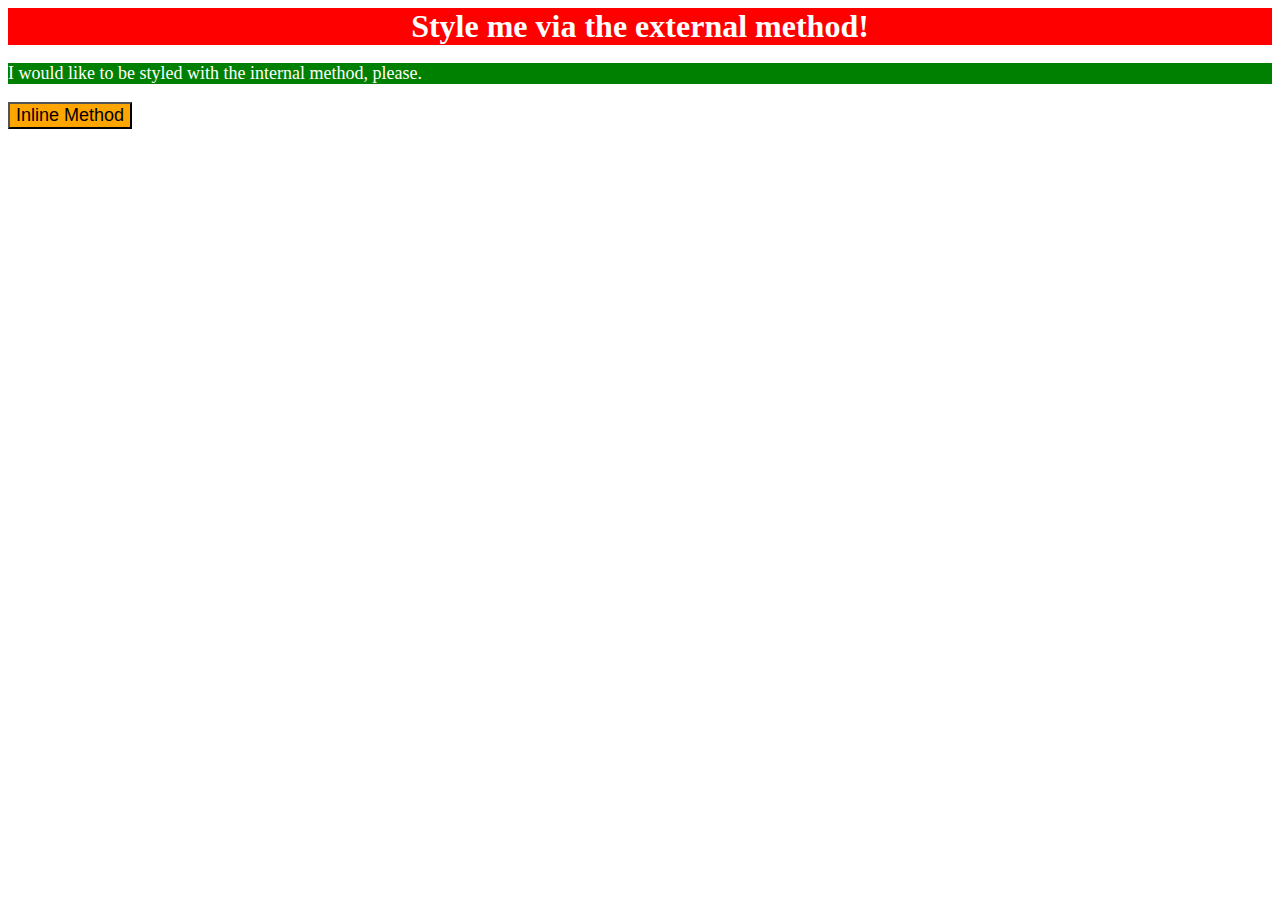
<file: foundations/01-css-methods/index.html>
<!DOCTYPE html>
<html lang="en">
  <head>
    <meta charset="UTF-8">
    <meta http-equiv="X-UA-Compatible" content="IE=edge">
    <meta name="viewport" content="width=device-width, initial-scale=1.0">
    <title>Methods for Adding CSS</title>
    <link rel="stylesheet" href="style.css">
    <style>
      p{
        background-color: green;
        font-size: 18px;
        color: white;
      }
    </style>
  </head>
  <body>
    <div>Style me via the external method!</div>
    <p>I would like to be styled with the internal method, please.</p>
    <button style="background-color:Orange; font-size: 18px;" >Inline Method</button>
  </body>
</html>
</file>
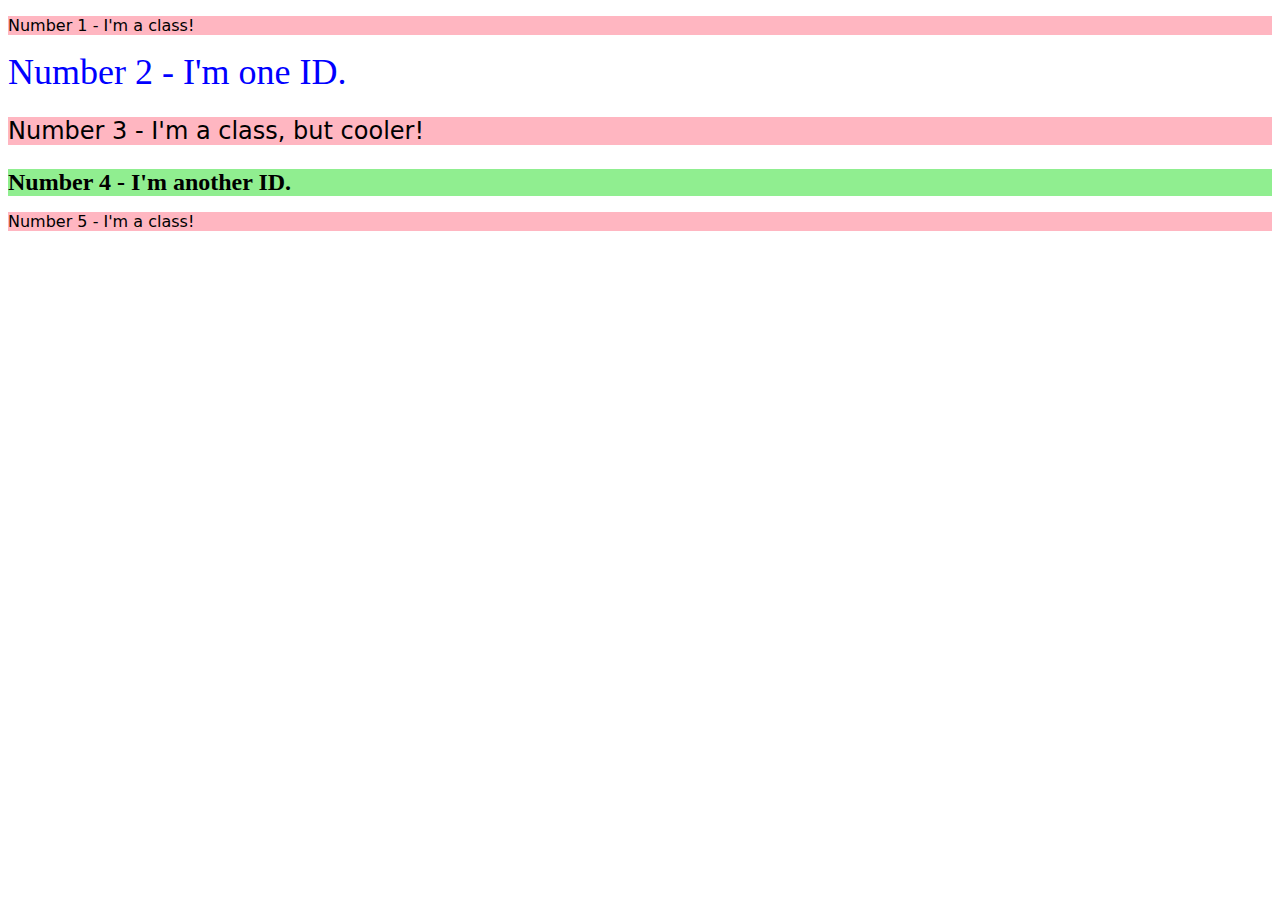
<file: foundations/02-class-id-selectors/index.html>
<!DOCTYPE html>
<html lang="en">
  <head>
    <meta charset="UTF-8">
    <meta http-equiv="X-UA-Compatible" content="IE=edge">
    <meta name="viewport" content="width=device-width, initial-scale=1.0">
    <title>Class and ID Selectors</title>
    <link rel="stylesheet" href="style.css">
  </head>
  <body>
    <p>Number 1 - I'm a class!</p>
    <div id="one">Number 2 - I'm one ID.</div>
    <p class="third">Number 3 - I'm a class, but cooler!</p>
    <div id="four">Number 4 - I'm another ID.</div>
    <p>Number 5 - I'm a class!</p>
  </body>
</html>
</file>
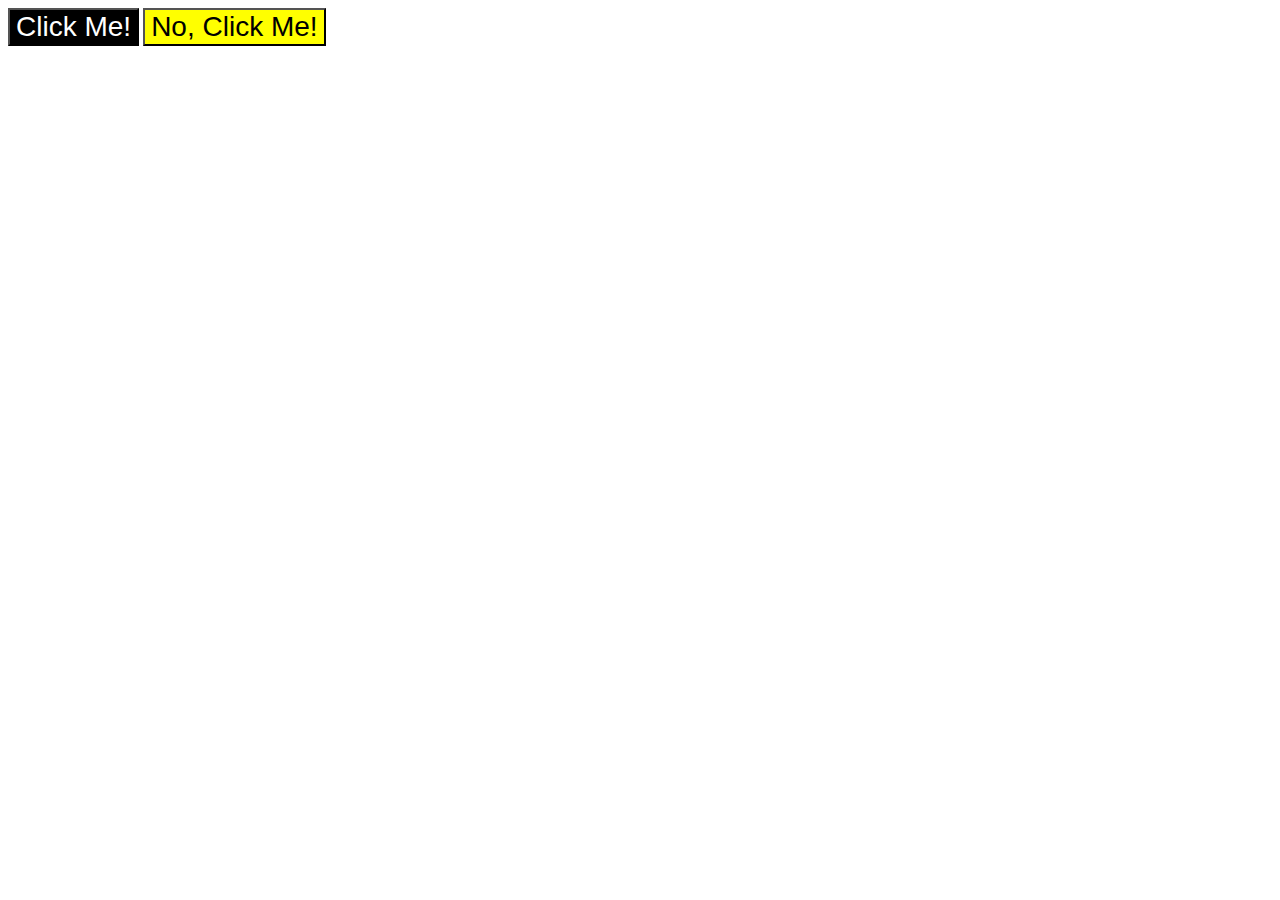
<file: foundations/03-grouping-selectors/index.html>
<!DOCTYPE html>
<html lang="en">
  <head>
    <meta charset="UTF-8">
    <meta http-equiv="X-UA-Compatible" content="IE=edge">
    <meta name="viewport" content="width=device-width, initial-scale=1.0">
    <title>Grouping Selectors</title>
    <link rel="stylesheet" href="style.css">
  </head>
  <body>
    <button class="button first">Click Me!</button>
    <button class="button second">No, Click Me!</button>
  </body>
</html>
</file>
<file: foundations/01-css-methods/style.css>
div{
    background-color: red;
    color: white;
    font-size: 32px;
    text-align: center;
    font-weight: bold;
}
</file>
<file: foundations/02-class-id-selectors/style.css>
p{
    background-color: lightpink;
    font-family: Verdana, "DejaVu Sans",sans-serif;

}

#one{
    color: blue;
    font-size: 36px;
}

.third{
    font-size: 24px;
}

#four{
    background-color: lightgreen;
    font-size: 24px;
    font-weight: bold;

}
</file>
<file: foundations/03-grouping-selectors/style.css>
.button.first{
    background-color: black;
    color: white;
}

.button.second{
    background-color: yellow;

}

.button.first,
.button.second{
    font-size: 28px;
    font-family: Helvetica,"Times New Roman", sans-serif;
}
</file>
